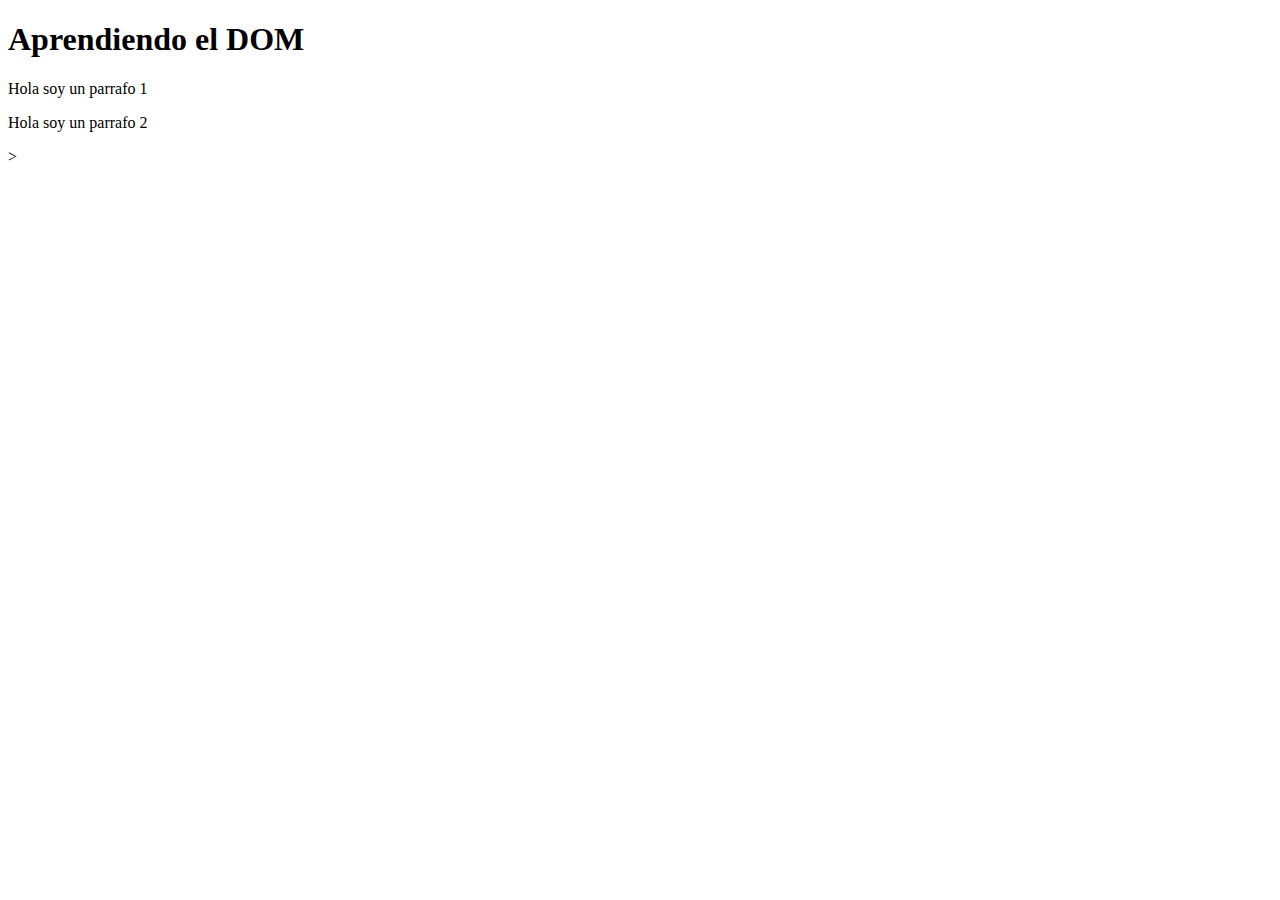
<file: index.html>
<!DOCTYPE html>
<html>
<head>
    <meta charset="UTF-8">
    <title>APRENDIENDO DOM</title>
    
</head>
<body>
    <h1>Aprendiendo el DOM</h1>
    <p class="parrafo" id="parrafo1">
        Hola soy un parrafo 1
    </p>
    <p class="parrafo" id="parrafo2">
        Hola soy un parrafo 2
    </p> 
    <!-- <script src="assets/js/script.js"></script -->>
</body>
</html>
</file>
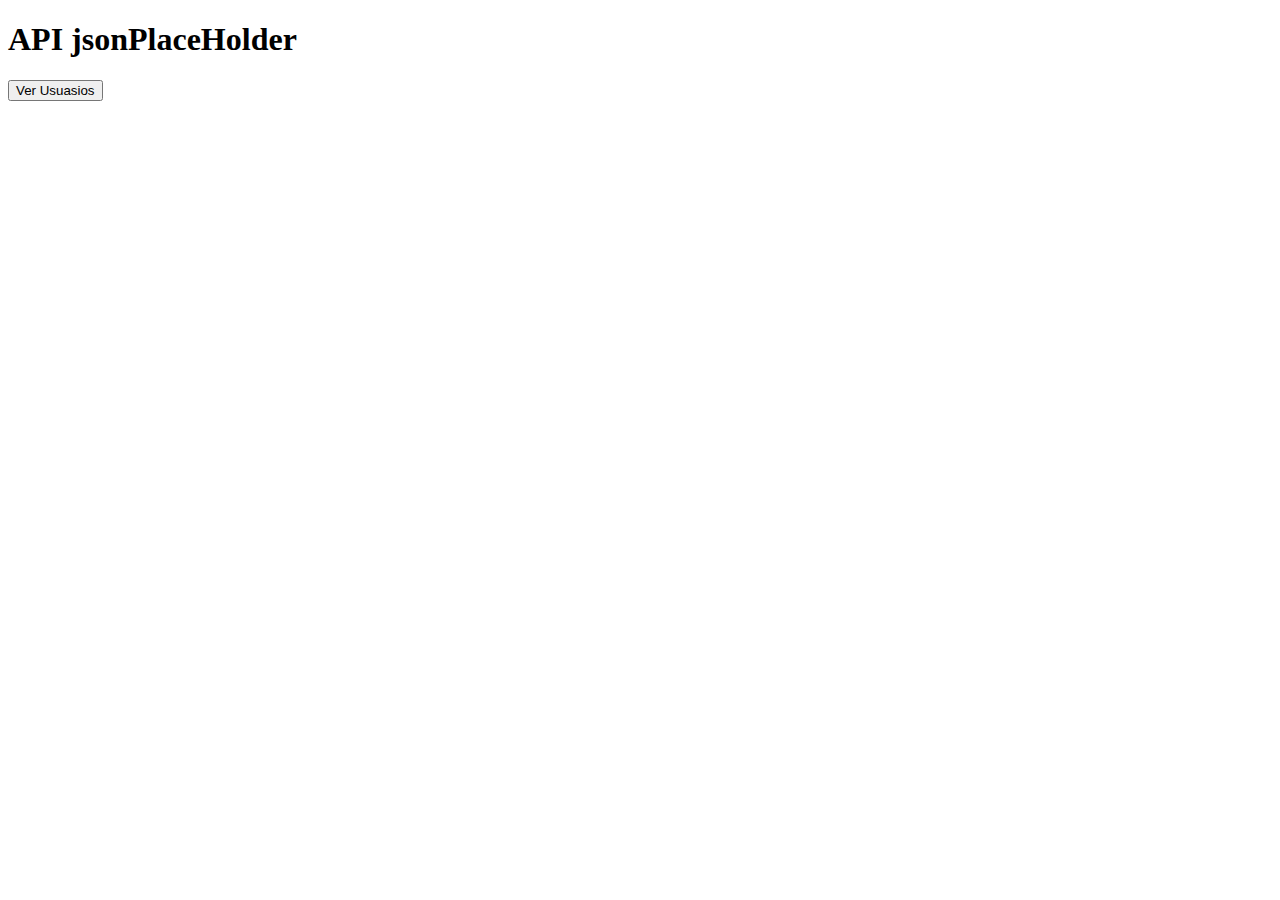
<file: api-json-placeholder.html>
<!DOCTYPE html>
<html>
    <head>
        <meta charset="UTF-8 /">
        <title>API JsonPlaceHolder</title>
    </head>
    <body>
        <h1>API jsonPlaceHolder</h1>
       <p>
           <button id="btnUser">Ver Usuasios</button>
       </p>
        <div id="divUsers"></div>
        <script src="assets/js/api-json-placeholder.js"></script>

    </body>
</html>
</file>
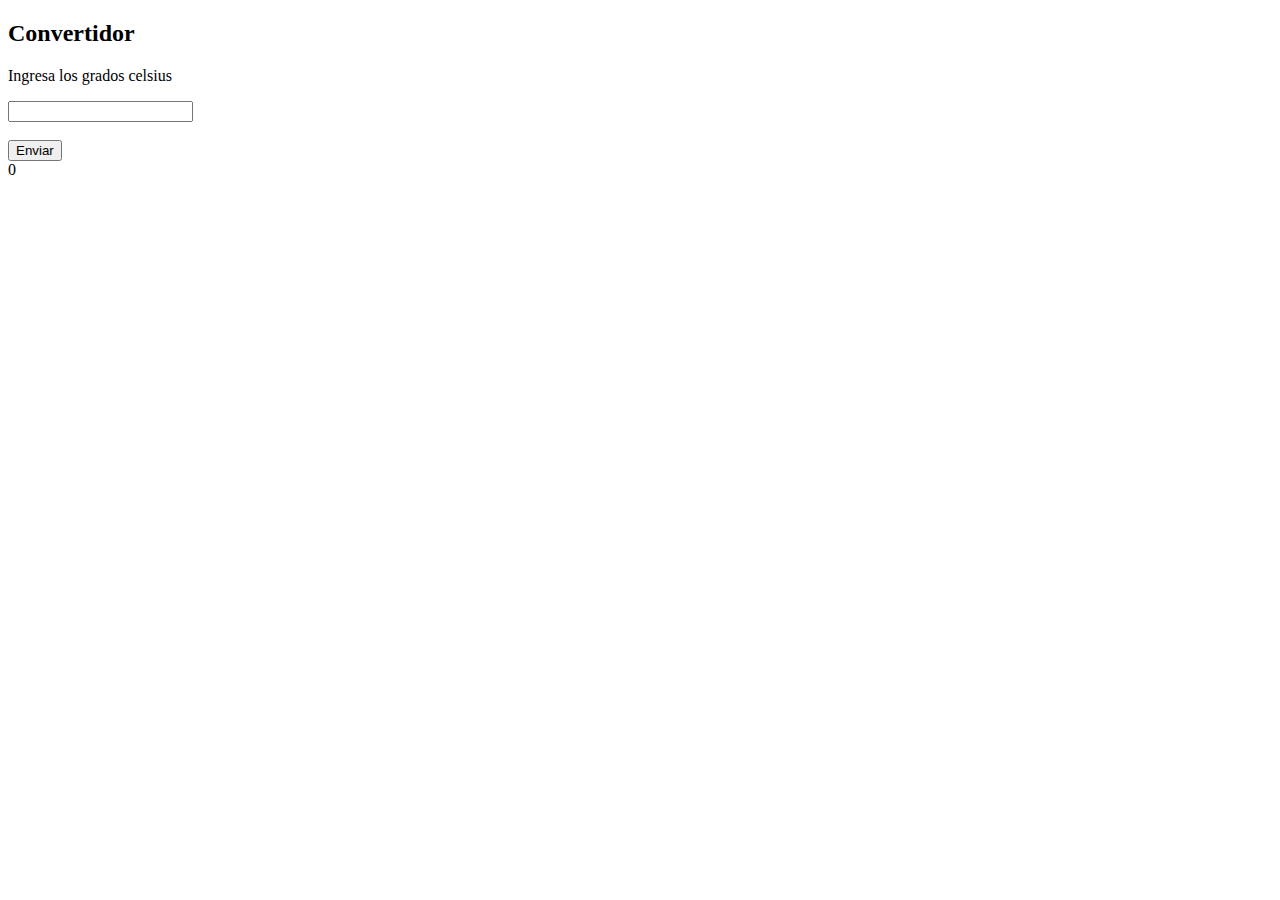
<file: convertidor.html>
<!DOCTYPE html>
<html lang="en">
<head>
    <meta charset="UTF-8">
    <meta http-equiv="X-UA-Compatible" content="IE=edge">
    <meta name="viewport" content="width=device-width, initial-scale=1.0">
    <title>Convertdor</title>
</head>
<body>
    <h2>Convertidor</h2>
    <p> Ingresa los grados celsius</p>
    <input id="grados"></input>
    <br>
    <br>
    <button id="boton">Enviar</button>
    <div id="etiqueta"></div>
     <script src="assets/js/convertidor.js"></script>
</body>
</html>
</file>
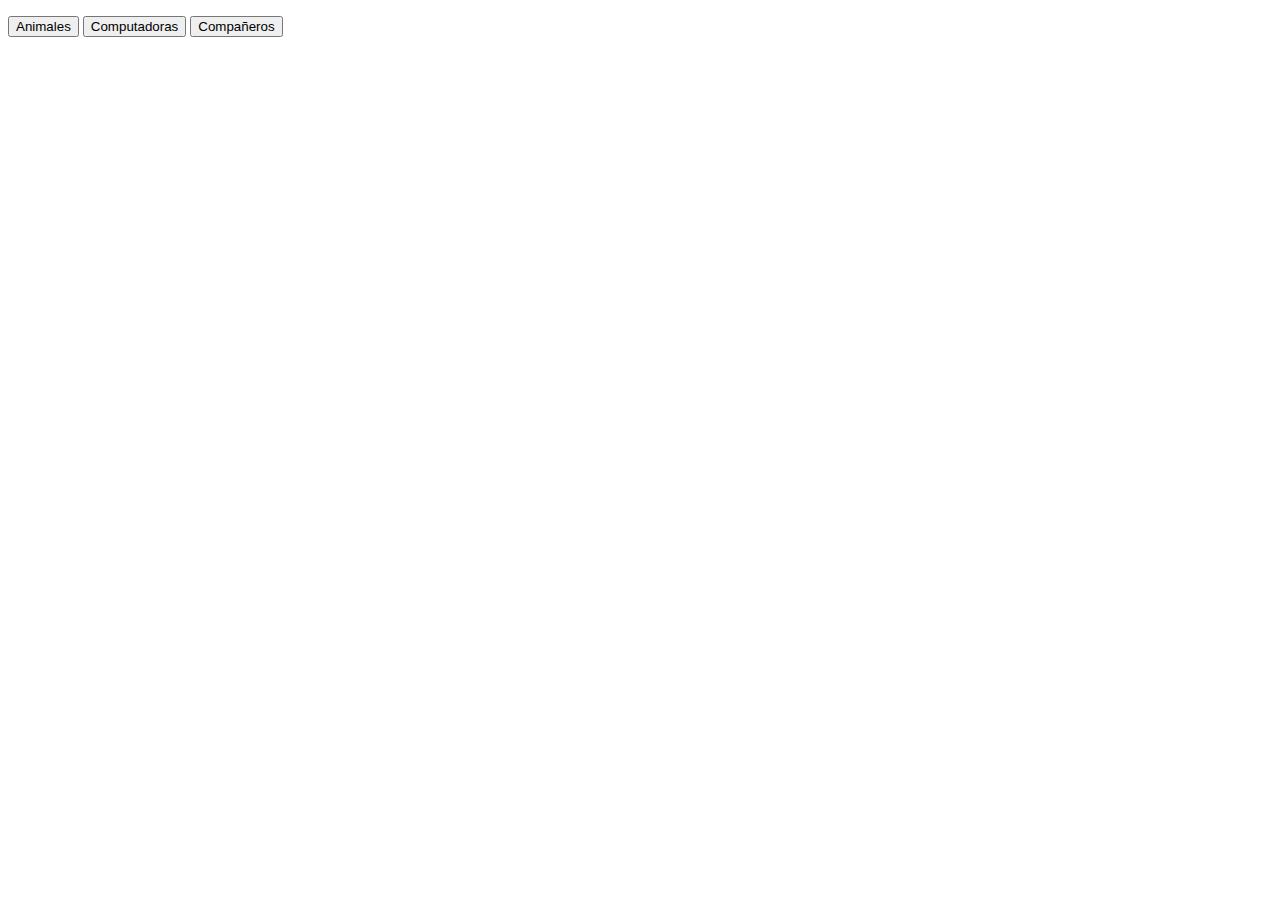
<file: ejercicio-botones.html>
<!DOCTYPE html>
<html lang="en">
<head>
    <meta charset="UTF-8">
    <meta http-equiv="X-UA-Compatible" content="IE=edge">
    <meta name="viewport" content="width=device-width, initial-scale=1.0">
    <title>Document</title>
</head>
<body>
    <p>
        <button id="animal">Animales</button>
    <button id="computadoras">Computadoras</button>
    <button id="compañeros">Compañeros</button>
    </p> 
<ul id="list">

</ul>
<script src="assets/js/ejercicio-botone.js"></script>
</body>
</html>
</file>
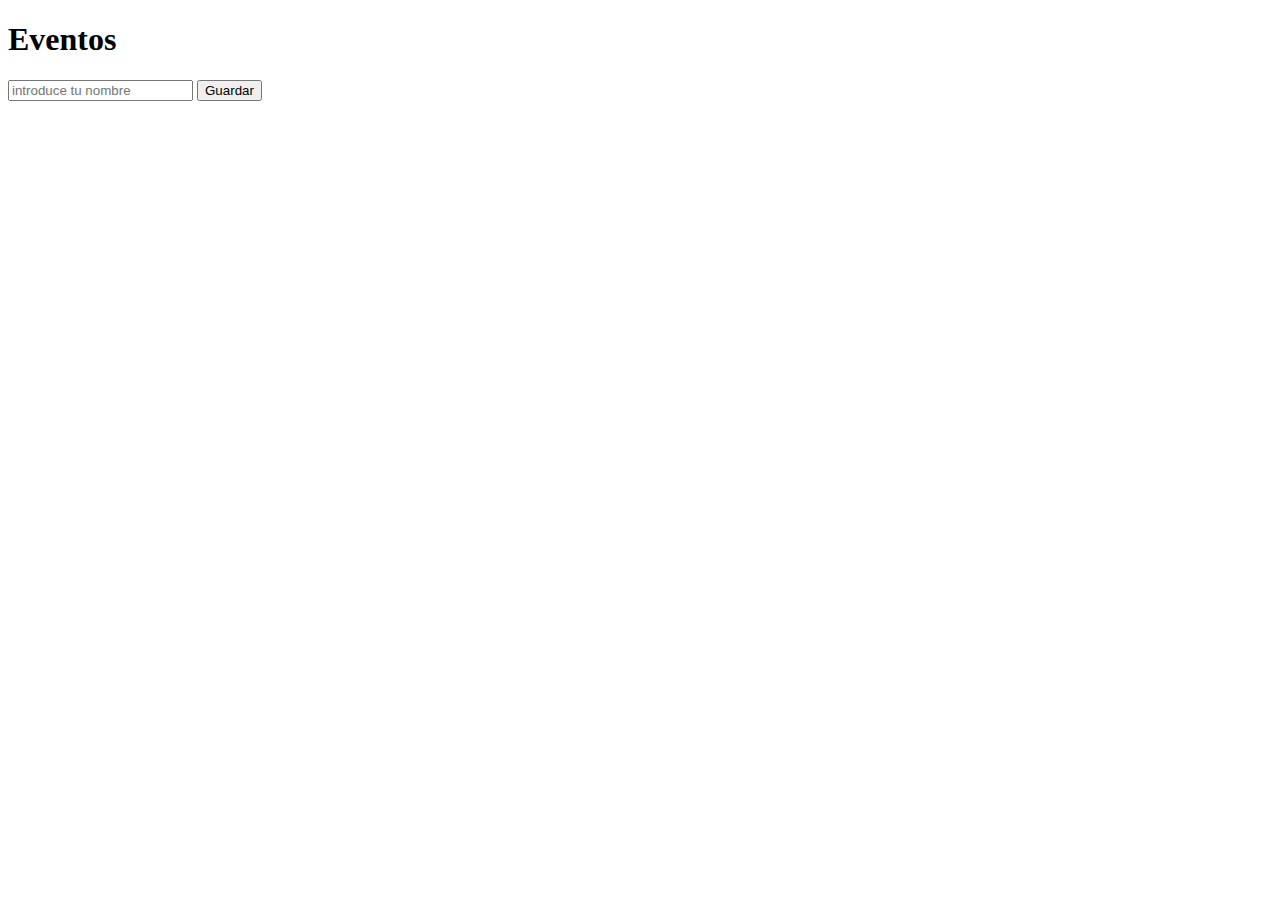
<file: eventos.html>
<!DOCTYPE html>
<html>
    <head>
        <meta charset="UTF-8 /"> 
        <title>Eventos</title>
    </head>
    <body>
        <h1>Eventos</h1>
        <h2 id="nameH"></h2>
    
        <P>
            <label for="name"Introduce tu nombre></label>
            <input type="text" name="name" id="nameInput" placeholder="introduce tu nombre"/>
            <!-- <input type="text" name="name" id="nameInput"/> -->
            <!-- <input type="text" name="name" id="nameInput"  value="Texto de prueba"/> -->
            <button id="button">Guardar</button>
           <!--  <button id="button" onclick="cambiarnombre()">Guardar</button> -->
        </p>   
    <script src="assets/js/eventos.js"></script>
</body>



</html>
</file>
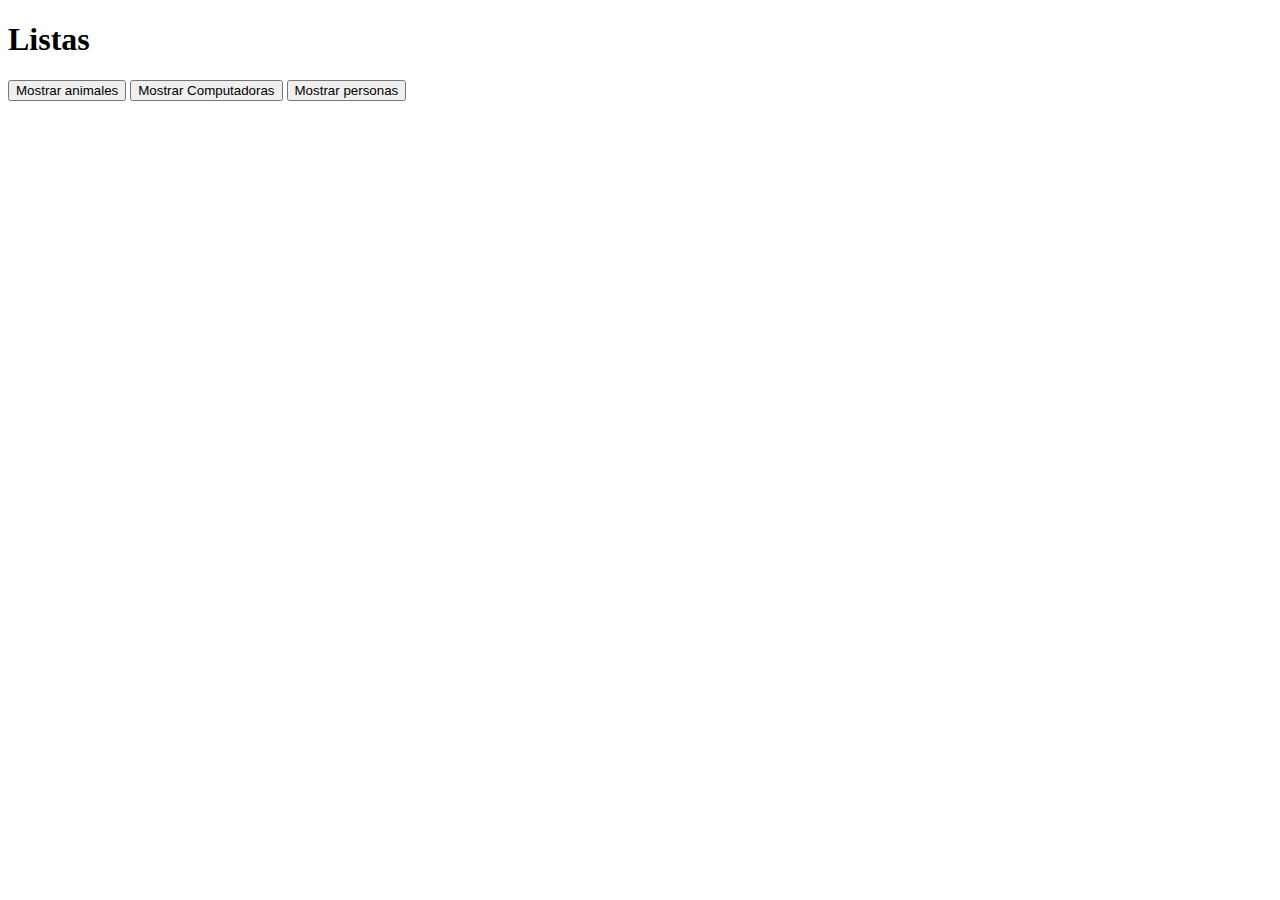
<file: listas.html>
<!DOCTYPE html>
<html>
    <head>
        <meta charset="UTF-8 /">
    </head>
    <body>
        <h1>Listas</h1>
        <button id="Animals">Mostrar animales</button>
        <button id="Computers">Mostrar Computadoras</button>
        <button id="People">Mostrar personas</button>

        <ul id="List">

        </ul>
        <script src="assets/js/lista.js"></script>
    </body>
    </html>
</file>
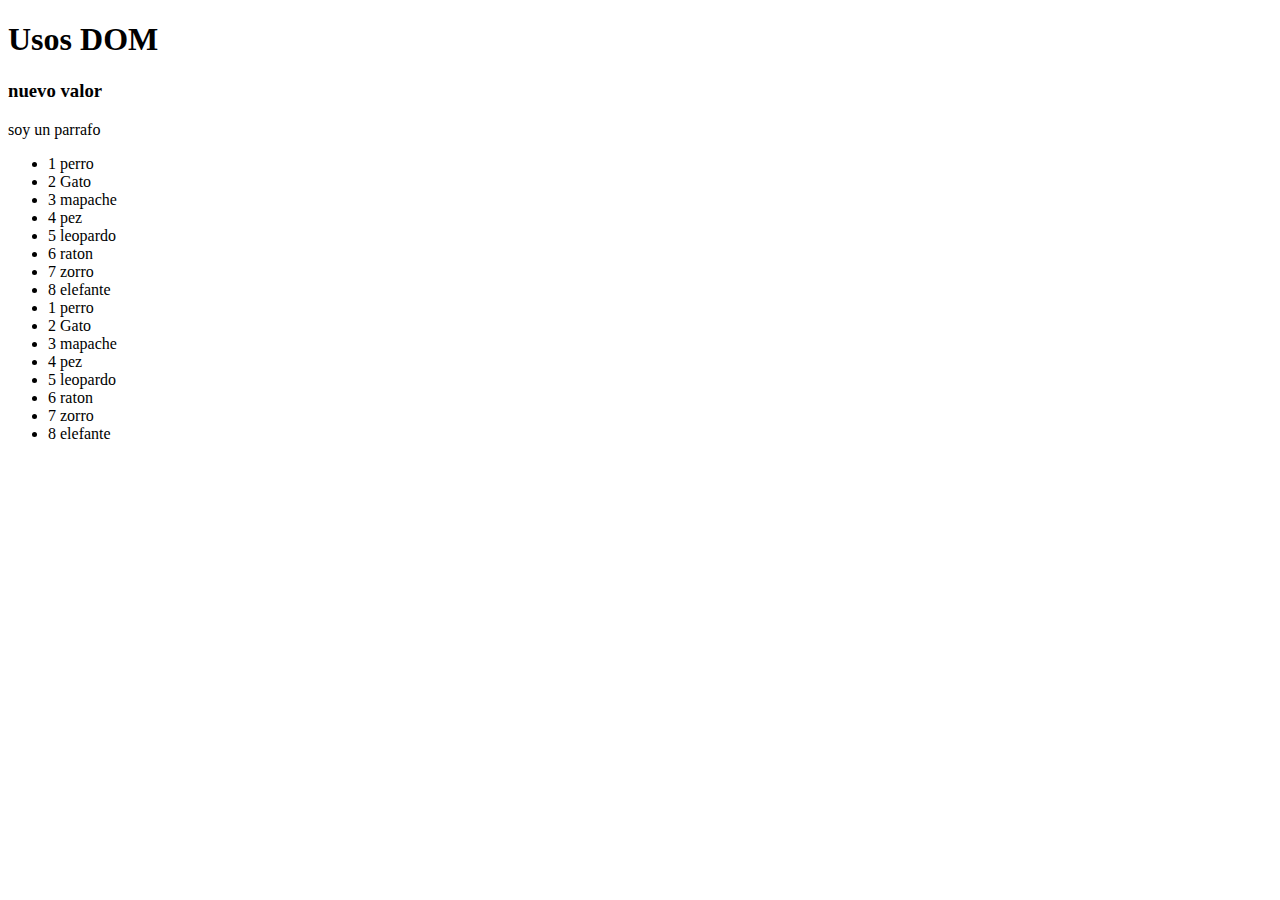
<file: usos-dom.html>
<!DOCTYPE html>
<html>
    <head>
        <meta charset="UTF-8 /">
        <title>Usus DOM</title>
        <link rel="stylesheet" href="assets/css/style.css">
    </head>
<body>
    <h1>Usos DOM</h1>
    <h3 id="subtitle">soy un subtitulo</h3>
    <p id="parrafo">soy un parrafo</p>

    <ul id="list">
        
    </ul>







    <script src="assets/js/dom.js"></script>

</body>


</html>
</file>
<file: assets/css/style.css>
.red {
    color: red;
}
/* #subtitle{
    font-size: 28px;
} */
</file>
